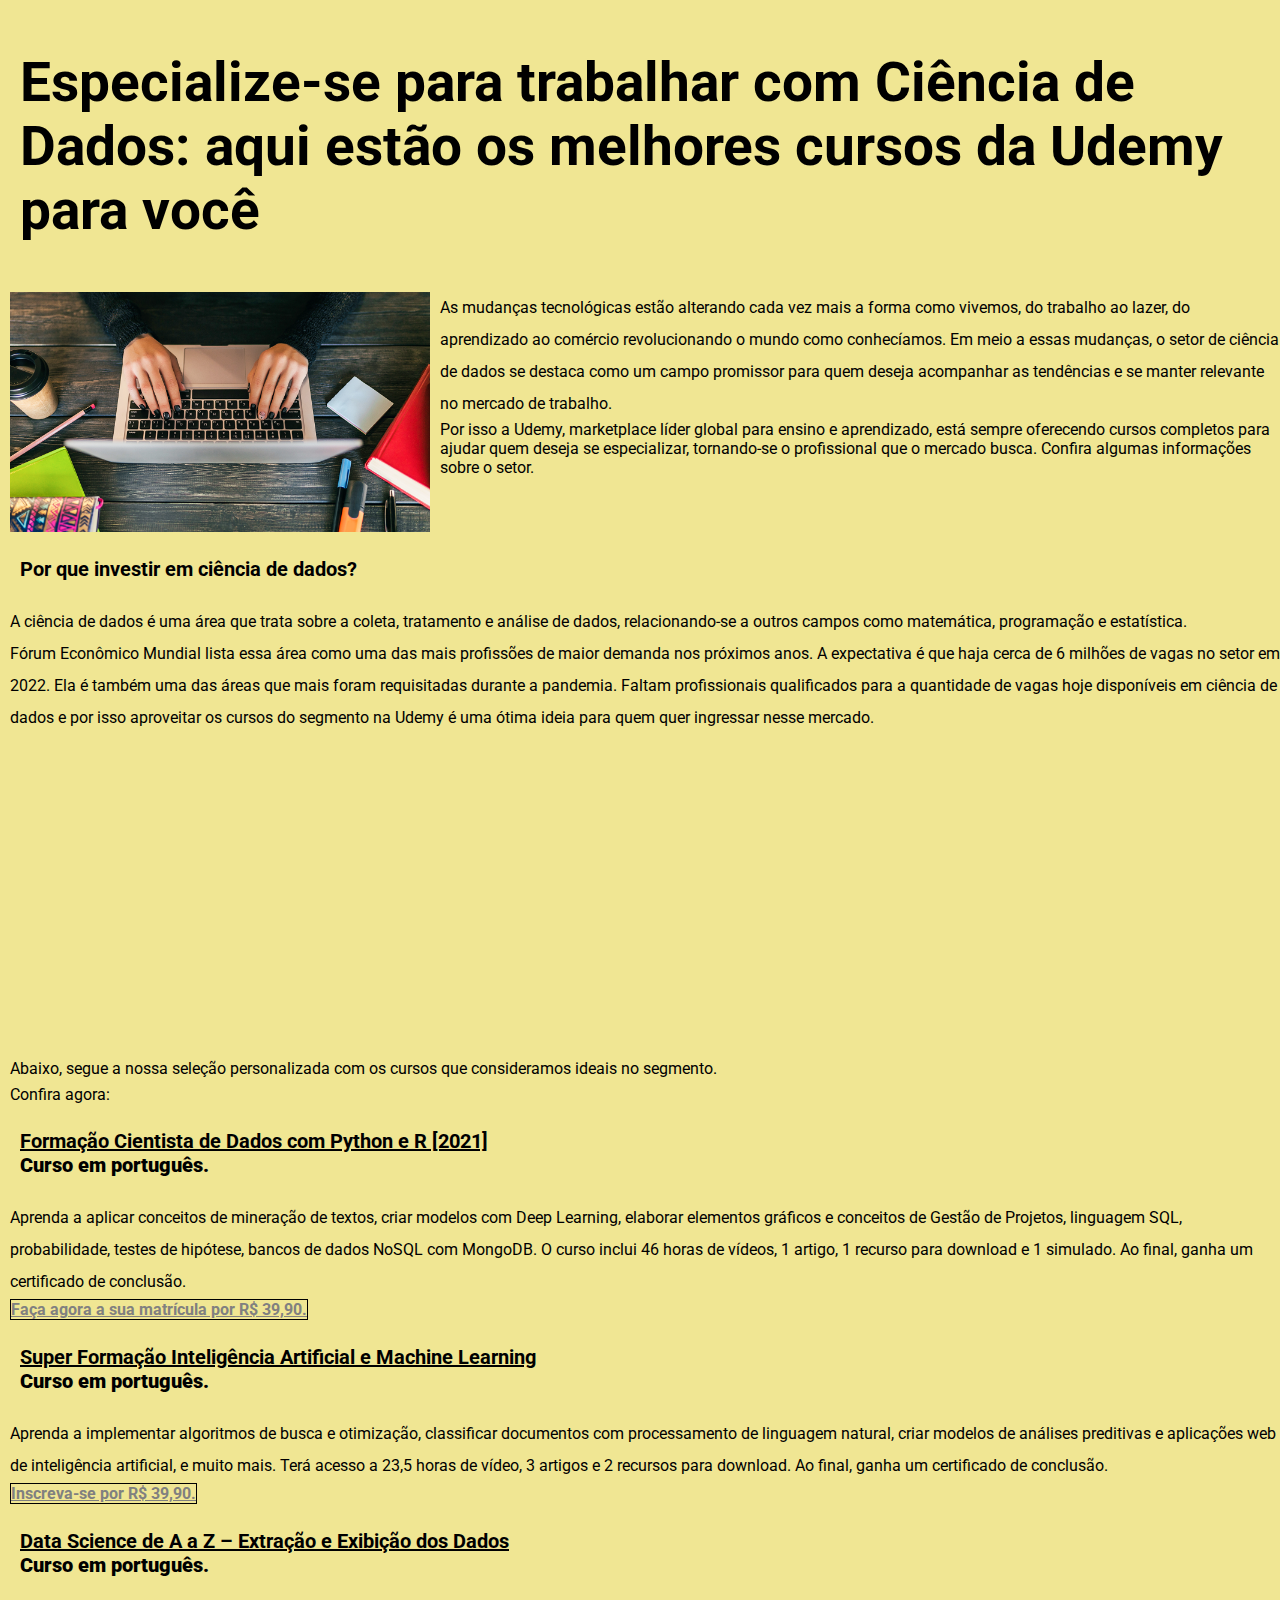
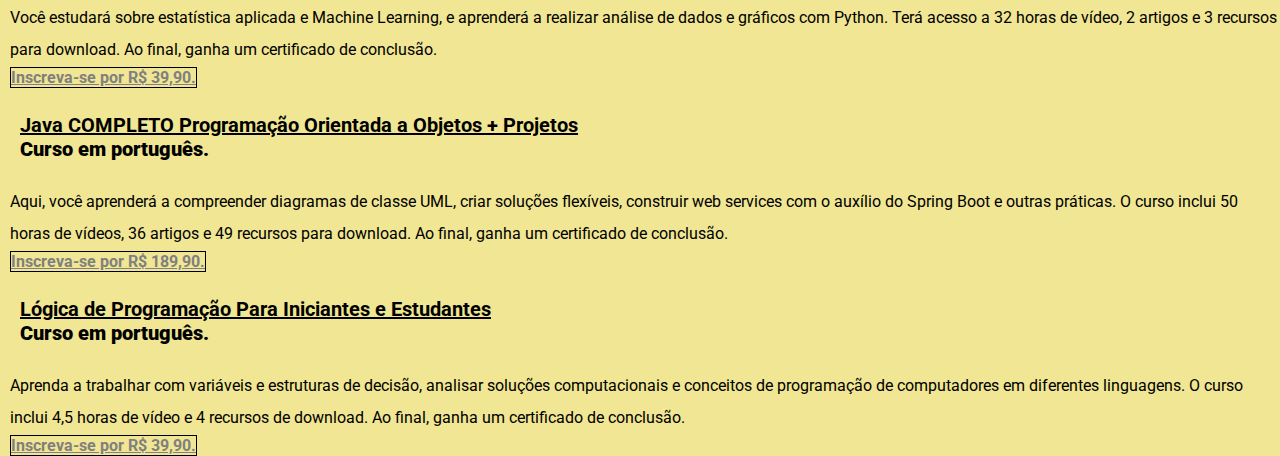
<file: index.html>
<!DOCTYPE html>
<html lang="pt-BR">
<head>
    <meta charset="UTF-8">
    <meta http-equiv="X-UA-Compatible" content="IE=edge">
    <meta name="viewport" content="width=device-width, initial-scale=1.0">
    <title>DATA SCIENCE INFO</title>
    <link rel="preconnect" href="https://fonts.googleapis.com">
    <link rel="preconnect" href="https://fonts.gstatic.com" crossorigin>
    <link href="https://fonts.googleapis.com/css2?family=Roboto&display=swap" rel="stylesheet">
    <link rel="stylesheet" href="style.css">
</head>
<body>
    <h1> Especialize-se para trabalhar com Ciência de Dados: aqui estão os melhores cursos da Udemy para você </h1>
    <img src="./images/ensino-hibrido.png" alt="estudante mexendo no computador" class="imagem"/>
    <p> As mudanças tecnológicas estão alterando cada vez mais a forma como vivemos, do trabalho ao lazer, do aprendizado ao comércio revolucionando o mundo como conhecíamos.
    Em meio a essas mudanças, o setor de ciência de dados se destaca como um campo promissor para quem deseja acompanhar as tendências e se manter relevante no mercado de trabalho.</p>
    Por isso a Udemy, marketplace líder global para ensino e aprendizado, está sempre oferecendo cursos completos para ajudar quem deseja se especializar, tornando-se o profissional que o mercado busca. 
    Confira algumas informações sobre o setor.

    <div class="clearfix"></div>

    <h2> Por que investir em ciência de dados?</h2>

    <p> A ciência de dados é uma área que trata sobre a coleta, tratamento e análise de dados, relacionando-se a outros campos como matemática, programação e estatística.</p>
    <p> Fórum Econômico Mundial lista essa área como uma das mais profissões de maior demanda nos próximos anos. A expectativa é que haja cerca de 6 milhões de vagas no setor em 2022. Ela é também uma das áreas que mais foram requisitadas durante a pandemia. Faltam profissionais qualificados para a quantidade de vagas hoje disponíveis em ciência de dados e por isso aproveitar os cursos do segmento na Udemy é uma ótima ideia para quem quer ingressar nesse mercado.</p>

    <iframe width="560" height="315" src="https://www.youtube.com/embed/5b9Z8toVaAU" title="YouTube video player" frameborder="0" allow="accelerometer; autoplay; clipboard-write; encrypted-media; gyroscope; picture-in-picture" allowfullscreen></iframe>

    <p>Abaixo, segue a nossa seleção personalizada com os cursos que consideramos ideais no segmento.</p>
    Confira agora:
    <section>
        <h2>
            <a class="postcurso" href="https://www.udemy.com/course/cientista-de-dados/?utm_source=aff-campaign&utm_medium=udemyads&utm_term=Content&ranMID=44061&ranEAID=pPTAmHIqzQk&ranSiteID=pPTAmHIqzQk-dmOXqD.1.yf11IrICsfgUg&LSNSUBSITE=LSNSUBSITE&utm_medium=udemyads&LSNPUBID=pPTAmHIqzQk&utm_source=aff-campaign" target="_blank">Formação Cientista de Dados com Python e R [2021]</a><strong><br> Curso em português.</strong>
        </h2>    
            <p> Aprenda a aplicar conceitos de mineração de textos, criar modelos com Deep Learning, elaborar elementos gráficos e conceitos de Gestão de Projetos, linguagem SQL, probabilidade, testes de hipótese, bancos de dados NoSQL com MongoDB.
            O curso inclui 46 horas de vídeos, 1 artigo, 1 recurso para download e 1 simulado. Ao final, ganha um certificado de conclusão.</p>
        <h3>
            <a class="matricula" href="https://click.linksynergy.com/deeplink?id=pPTAmHIqzQk&mid=44061&murl=https%3A%2F%2Fwww.udemy.com%2Fcourse%2Fcientista-de-dados%2F&LSNSUBSITE=LSNSUBSITE">Faça agora a sua matrícula por R$ 39,90.</a>
        </h3>

    </section>

    <section>
        <h2>
            <a class="postcurso" href="https://click.linksynergy.com/deeplink?id=pPTAmHIqzQk&mid=44061&murl=https%3A%2F%2Fwww.udemy.com%2Fcourse%2Finteligencia-artificial-e-machine-learning%2F&LSNSUBSITE=LSNSUBSITE" target="_blank">Super Formação Inteligência Artificial e Machine Learning</a><strong><br>Curso em português.</strong>
        </h2>
            <p>Aprenda a implementar algoritmos de busca e otimização, classificar documentos com processamento de linguagem natural, criar modelos de análises preditivas e aplicações web de inteligência artificial, e muito mais.
            Terá acesso a 23,5 horas de vídeo, 3 artigos e 2 recursos para download. Ao final, ganha um certificado de conclusão.</p>
        <h3>
            <a class="matricula" href="https://click.linksynergy.com/deeplink?id=pPTAmHIqzQk&mid=44061&murl=https%3A%2F%2Fwww.udemy.com%2Fcourse%2Finteligencia-artificial-e-machine-learning%2F&LSNSUBSITE=LSNSUBSITE">Inscreva-se por R$ 39,90.</a>
        </h3>

    </section>
    
    <section>
        <h2>
            <a class="postcurso" href="https://click.linksynergy.com/deeplink?id=pPTAmHIqzQk&mid=44061&murl=https%3A%2F%2Fwww.udemy.com%2Fcourse%2Fcurso-data-science-completo%2F&LSNSUBSITE=LSNSUBSITE" target="_blank">Data Science de A a Z – Extração e Exibição dos Dados</a><strong><br>Curso em português.</strong>
        </h2>
            <p>Você estudará sobre estatística aplicada e Machine Learning, e aprenderá a realizar análise de dados e gráficos com Python.
               Terá acesso a 32 horas de vídeo, 2 artigos e 3 recursos para download. Ao final, ganha um certificado de conclusão.</p>
        <h3>
            <a class="matricula" href="https://click.linksynergy.com/deeplink?id=pPTAmHIqzQk&mid=44061&murl=https%3A%2F%2Fwww.udemy.com%2Fcourse%2Fcurso-data-science-completo%2F&LSNSUBSITE=LSNSUBSITE">Inscreva-se por R$ 39,90.</a></h3>
    </section>
    
    <section>
        <h2>
            <a class="postcurso" href="https://click.linksynergy.com/deeplink?id=pPTAmHIqzQk&mid=44061&murl=https%3A%2F%2Fwww.udemy.com%2Fcourse%2Fjava-curso-completo%2F&LSNSUBSITE=LSNSUBSITE" target="_blank">Java COMPLETO Programação Orientada a Objetos + Projetos</a><strong><br>Curso em português.</strong>
        </h2>
            <p>Aqui, você aprenderá a compreender diagramas de classe UML, criar soluções flexíveis, construir web services com o auxílio do Spring Boot e outras práticas. O curso inclui 50 horas de vídeos, 36 artigos e 49 recursos para download. Ao final, ganha um certificado de conclusão.</p>
        <h3>
            <a class="matricula" href="https://click.linksynergy.com/deeplink?id=pPTAmHIqzQk&mid=44061&murl=https%3A%2F%2Fwww.udemy.com%2Fcourse%2Fjava-curso-completo%2F&LSNSUBSITE=LSNSUBSITE">Inscreva-se por R$ 189,90.</a>
        </h3>
    </section>

    <section>
        <h2>
            <a class="postcurso" href="https://click.linksynergy.com/deeplink?id=pPTAmHIqzQk&mid=44061&murl=https%3A%2F%2Fwww.udemy.com%2Flogica-de-programacao-java-python-visualg-e-javascript&LSNSUBSITE=LSNSUBSITE" target="_blank">Lógica de Programação Para Iniciantes e Estudantes</a><strong><br>Curso em português.</strong>
        </h2>
            <p>Aprenda a trabalhar com variáveis e estruturas de decisão, analisar soluções computacionais e conceitos de programação de computadores em diferentes linguagens. O curso inclui 4,5 horas de vídeo e 4 recursos de download. Ao final, ganha um certificado de conclusão.</p>
        <h3>
            <a class="matricula" href="https://click.linksynergy.com/deeplink?id=pPTAmHIqzQk&mid=44061&murl=https%3A%2F%2Fwww.udemy.com%2Flogica-de-programacao-java-python-visualg-e-javascript&LSNSUBSITE=LSNSUBSITE">Inscreva-se por R$ 39,90.</a>
        </h3>
    </section>

</body>
</html>
</file>
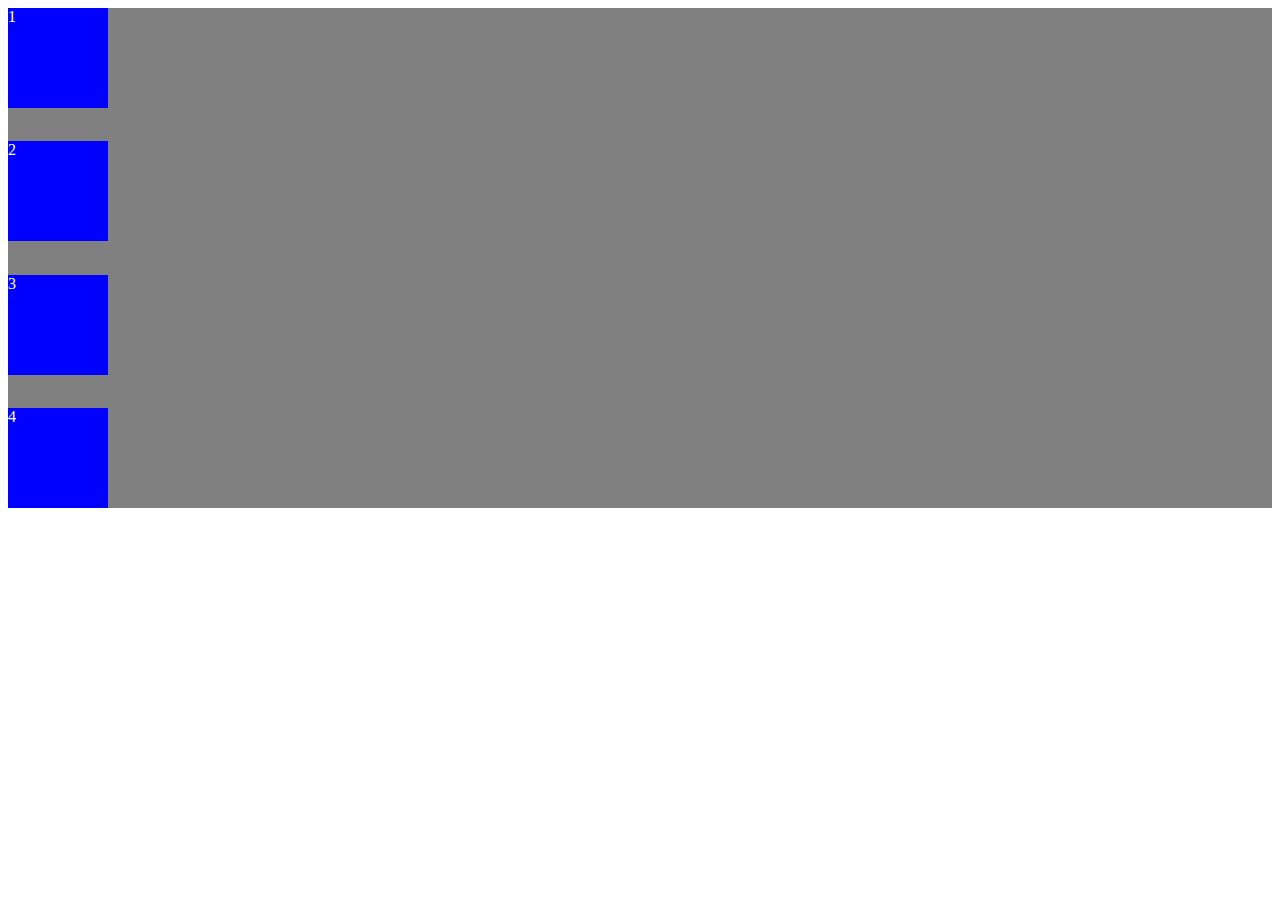
<file: display-flex.html>
<!DOCTYPE html>
<html lang="pt-BR">
<head>
    <meta charset="UTF-8">
    <meta http-equiv="X-UA-Compatible" content="IE=edge">
    <meta name="viewport" content="width=device-width, initial-scale=1.0">
    <title>Display Flex</title>
    <style>
        .card {
            width: 100px;
            height: 100px;
            background: blue;
            color: #fff;
        }
        .pai {
            background: gray;
            height: 500px;
            display: flex;
            flex-direction: column;
            /*flex-wrap: wrap;*/
            /*justify-content: flex-end;*/
            /*justify-content: space-around;*/
            /*justify-content: space-evenly;*/
            justify-content: space-between;
            /*align-items: center;*/
            /*align-items: flex-end;*/
            align-items: flex-start;

        }
    </style>
</head>
<body>
    <div class="pai">
      <div class="card">1</div>
      <div class="card">2</div>
      <div class="card">3</div>
      <div class="card">4</div>
</body>
</html>
</file>
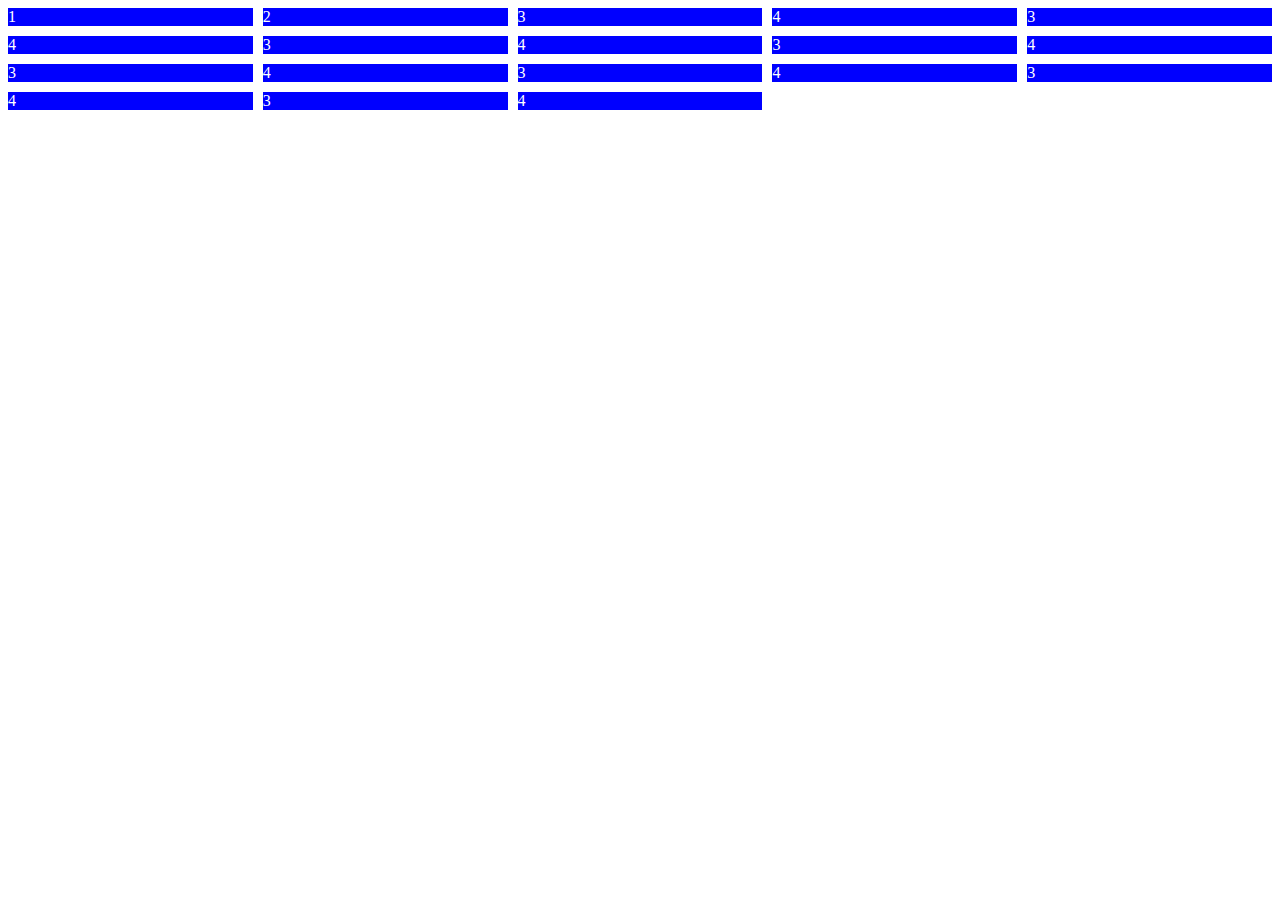
<file: display-grid.html>
<!DOCTYPE html>
<html lang="pt-BR">
<head>
    <meta charset="UTF-8">
    <meta http-equiv="X-UA-Compatible" content="IE=edge">
    <meta name="viewport" content="width=device-width, initial-scale=1.0">
    <title>DISPLAY GRID</title>
    <style>
        .card {
            background: blue;
            color: white;
        }
        .pai {
            display: grid;
            grid-template-columns: 1fr 1fr 20px;
            gap: 10px;
            
        }
        @media (min-width:1200px) {
            .pai {
                grid-template-columns: 1fr 1fr 1fr 1fr 1fr;
            }
        }
    </style>
</head>
<body>
    <div class="pai">
        <div class="card">1</div>
        <div class="card">2</div>
        <div class="card">3</div>
        <div class="card">4</div>
        <div class="card">3</div>
        <div class="card">4</div>
        <div class="card">3</div>
        <div class="card">4</div>
        <div class="card">3</div>
        <div class="card">4</div>
        <div class="card">3</div>
        <div class="card">4</div>
        <div class="card">3</div>
        <div class="card">4</div>
        <div class="card">3</div>
        <div class="card">4</div>
        <div class="card">3</div>
        <div class="card">4</div>
</body>
</html>
</file>
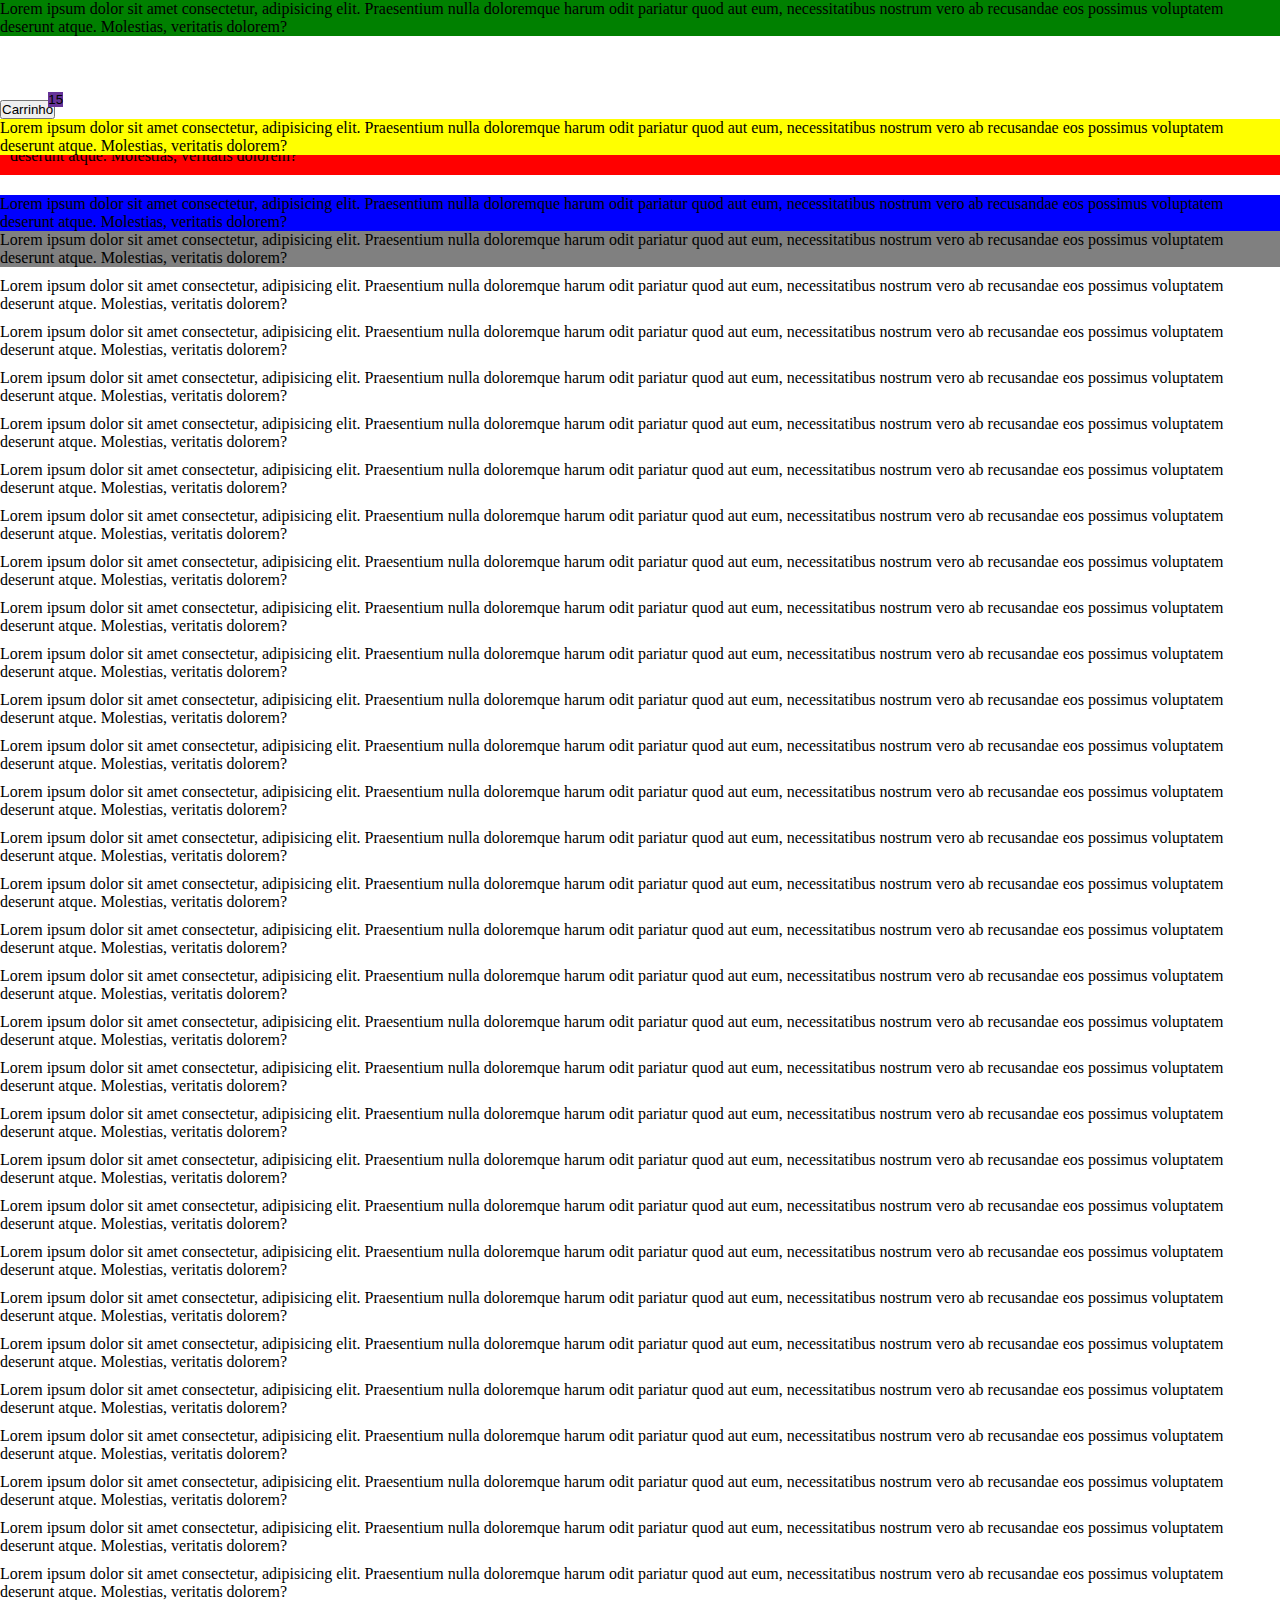
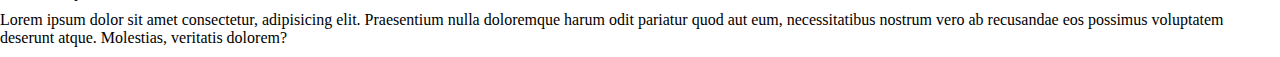
<file: position.html>
<!DOCTYPE html>
<html lang="en">
<head>
    <meta charset="UTF-8">
    <meta http-equiv="X-UA-Compatible" content="IE=edge">
    <meta name="viewport" content="width=device-width, initial-scale=1.0">
    <title>Document</title>
    <style>
        * {
            margin: 0;
            padding: 0;
        }
        body {
            padding-top: 100px;
        }
        p {
            margin-bottom: 10px;
        }
        .estatico {
            top: 30px;
            padding: 10px;
            background: red;
            position: static;
        }
        .fixo {
            background: green;
            position: fixed;
            top: 0;
        }
        .relativo {
            background: blue;
            position: relative;
            top: 10px;
            left: 0;
        }
        .absoluto {
            background: yellow;
            position: absolute;
        }
        .medalha{
            position: absolute;
            top: 0;
            right: 0;
            background: rebeccapurple;
            top: -10px;
            right: -10px;
        }
        .btn-carrinho {
            position: relative;
        }
        .adesivo {
            background: gray;
            position: sticky;
            top: 0;
        }
    </style>
</head>
<body>
    <button class="btn-carrinho">Carrinho<span class="medalha">15</span></button>

    <p class="absoluto">
        Lorem ipsum dolor sit amet consectetur, adipisicing elit. Praesentium nulla doloremque harum odit pariatur quod aut eum, necessitatibus nostrum vero ab recusandae eos possimus voluptatem deserunt atque. Molestias, veritatis dolorem?
    </p>
    <p class="estatico">
        Lorem ipsum dolor sit amet consectetur, adipisicing elit. Praesentium nulla doloremque harum odit pariatur quod aut eum, necessitatibus nostrum vero ab recusandae eos possimus voluptatem deserunt atque. Molestias, veritatis dolorem?
    </p>
    <p class="fixo">
        Lorem ipsum dolor sit amet consectetur, adipisicing elit. Praesentium nulla doloremque harum odit pariatur quod aut eum, necessitatibus nostrum vero ab recusandae eos possimus voluptatem deserunt atque. Molestias, veritatis dolorem?
    </p>
    <p class="relativo">
        Lorem ipsum dolor sit amet consectetur, adipisicing elit. Praesentium nulla doloremque harum odit pariatur quod aut eum, necessitatibus nostrum vero ab recusandae eos possimus voluptatem deserunt atque. Molestias, veritatis dolorem?
    </p>
    <p class="adesivo">
        Lorem ipsum dolor sit amet consectetur, adipisicing elit. Praesentium nulla doloremque harum odit pariatur quod aut eum, necessitatibus nostrum vero ab recusandae eos possimus voluptatem deserunt atque. Molestias, veritatis dolorem?
    </p>
    <p>
        Lorem ipsum dolor sit amet consectetur, adipisicing elit. Praesentium nulla doloremque harum odit pariatur quod aut eum, necessitatibus nostrum vero ab recusandae eos possimus voluptatem deserunt atque. Molestias, veritatis dolorem?
    </p>
    <p>
        Lorem ipsum dolor sit amet consectetur, adipisicing elit. Praesentium nulla doloremque harum odit pariatur quod aut eum, necessitatibus nostrum vero ab recusandae eos possimus voluptatem deserunt atque. Molestias, veritatis dolorem?
    </p>
    <p>
        Lorem ipsum dolor sit amet consectetur, adipisicing elit. Praesentium nulla doloremque harum odit pariatur quod aut eum, necessitatibus nostrum vero ab recusandae eos possimus voluptatem deserunt atque. Molestias, veritatis dolorem?
    </p>
    <p>
        Lorem ipsum dolor sit amet consectetur, adipisicing elit. Praesentium nulla doloremque harum odit pariatur quod aut eum, necessitatibus nostrum vero ab recusandae eos possimus voluptatem deserunt atque. Molestias, veritatis dolorem?
    </p>
    <p>
        Lorem ipsum dolor sit amet consectetur, adipisicing elit. Praesentium nulla doloremque harum odit pariatur quod aut eum, necessitatibus nostrum vero ab recusandae eos possimus voluptatem deserunt atque. Molestias, veritatis dolorem?
    </p>
    <p>
        Lorem ipsum dolor sit amet consectetur, adipisicing elit. Praesentium nulla doloremque harum odit pariatur quod aut eum, necessitatibus nostrum vero ab recusandae eos possimus voluptatem deserunt atque. Molestias, veritatis dolorem?
    </p>
    <p>
        Lorem ipsum dolor sit amet consectetur, adipisicing elit. Praesentium nulla doloremque harum odit pariatur quod aut eum, necessitatibus nostrum vero ab recusandae eos possimus voluptatem deserunt atque. Molestias, veritatis dolorem?
    </p>
    <p>
        Lorem ipsum dolor sit amet consectetur, adipisicing elit. Praesentium nulla doloremque harum odit pariatur quod aut eum, necessitatibus nostrum vero ab recusandae eos possimus voluptatem deserunt atque. Molestias, veritatis dolorem?
    </p>
    <p>
        Lorem ipsum dolor sit amet consectetur, adipisicing elit. Praesentium nulla doloremque harum odit pariatur quod aut eum, necessitatibus nostrum vero ab recusandae eos possimus voluptatem deserunt atque. Molestias, veritatis dolorem?
    </p>
    <p>
        Lorem ipsum dolor sit amet consectetur, adipisicing elit. Praesentium nulla doloremque harum odit pariatur quod aut eum, necessitatibus nostrum vero ab recusandae eos possimus voluptatem deserunt atque. Molestias, veritatis dolorem?
    </p>
    <p>
        Lorem ipsum dolor sit amet consectetur, adipisicing elit. Praesentium nulla doloremque harum odit pariatur quod aut eum, necessitatibus nostrum vero ab recusandae eos possimus voluptatem deserunt atque. Molestias, veritatis dolorem?
    </p>
    <p>
        Lorem ipsum dolor sit amet consectetur, adipisicing elit. Praesentium nulla doloremque harum odit pariatur quod aut eum, necessitatibus nostrum vero ab recusandae eos possimus voluptatem deserunt atque. Molestias, veritatis dolorem?
    </p>
    <p>
        Lorem ipsum dolor sit amet consectetur, adipisicing elit. Praesentium nulla doloremque harum odit pariatur quod aut eum, necessitatibus nostrum vero ab recusandae eos possimus voluptatem deserunt atque. Molestias, veritatis dolorem?
    </p>
    <p>
        Lorem ipsum dolor sit amet consectetur, adipisicing elit. Praesentium nulla doloremque harum odit pariatur quod aut eum, necessitatibus nostrum vero ab recusandae eos possimus voluptatem deserunt atque. Molestias, veritatis dolorem?
    </p>
    <p>
        Lorem ipsum dolor sit amet consectetur, adipisicing elit. Praesentium nulla doloremque harum odit pariatur quod aut eum, necessitatibus nostrum vero ab recusandae eos possimus voluptatem deserunt atque. Molestias, veritatis dolorem?
    </p>
    <p>
        Lorem ipsum dolor sit amet consectetur, adipisicing elit. Praesentium nulla doloremque harum odit pariatur quod aut eum, necessitatibus nostrum vero ab recusandae eos possimus voluptatem deserunt atque. Molestias, veritatis dolorem?
    </p>
    <p>
        Lorem ipsum dolor sit amet consectetur, adipisicing elit. Praesentium nulla doloremque harum odit pariatur quod aut eum, necessitatibus nostrum vero ab recusandae eos possimus voluptatem deserunt atque. Molestias, veritatis dolorem?
    </p>
    <p>
        Lorem ipsum dolor sit amet consectetur, adipisicing elit. Praesentium nulla doloremque harum odit pariatur quod aut eum, necessitatibus nostrum vero ab recusandae eos possimus voluptatem deserunt atque. Molestias, veritatis dolorem?
    </p>
    <p>
        Lorem ipsum dolor sit amet consectetur, adipisicing elit. Praesentium nulla doloremque harum odit pariatur quod aut eum, necessitatibus nostrum vero ab recusandae eos possimus voluptatem deserunt atque. Molestias, veritatis dolorem?
    </p>
    <p>
        Lorem ipsum dolor sit amet consectetur, adipisicing elit. Praesentium nulla doloremque harum odit pariatur quod aut eum, necessitatibus nostrum vero ab recusandae eos possimus voluptatem deserunt atque. Molestias, veritatis dolorem?
    </p>
    <p>
        Lorem ipsum dolor sit amet consectetur, adipisicing elit. Praesentium nulla doloremque harum odit pariatur quod aut eum, necessitatibus nostrum vero ab recusandae eos possimus voluptatem deserunt atque. Molestias, veritatis dolorem?
    </p>
    <p>
        Lorem ipsum dolor sit amet consectetur, adipisicing elit. Praesentium nulla doloremque harum odit pariatur quod aut eum, necessitatibus nostrum vero ab recusandae eos possimus voluptatem deserunt atque. Molestias, veritatis dolorem?
    </p>
    <p>
        Lorem ipsum dolor sit amet consectetur, adipisicing elit. Praesentium nulla doloremque harum odit pariatur quod aut eum, necessitatibus nostrum vero ab recusandae eos possimus voluptatem deserunt atque. Molestias, veritatis dolorem?
    </p>
    <p>
        Lorem ipsum dolor sit amet consectetur, adipisicing elit. Praesentium nulla doloremque harum odit pariatur quod aut eum, necessitatibus nostrum vero ab recusandae eos possimus voluptatem deserunt atque. Molestias, veritatis dolorem?
    </p>
    <p>
        Lorem ipsum dolor sit amet consectetur, adipisicing elit. Praesentium nulla doloremque harum odit pariatur quod aut eum, necessitatibus nostrum vero ab recusandae eos possimus voluptatem deserunt atque. Molestias, veritatis dolorem?
    </p>
    <p>
        Lorem ipsum dolor sit amet consectetur, adipisicing elit. Praesentium nulla doloremque harum odit pariatur quod aut eum, necessitatibus nostrum vero ab recusandae eos possimus voluptatem deserunt atque. Molestias, veritatis dolorem?
    </p>
    <p>
        Lorem ipsum dolor sit amet consectetur, adipisicing elit. Praesentium nulla doloremque harum odit pariatur quod aut eum, necessitatibus nostrum vero ab recusandae eos possimus voluptatem deserunt atque. Molestias, veritatis dolorem?
    </p>
    <p>
        Lorem ipsum dolor sit amet consectetur, adipisicing elit. Praesentium nulla doloremque harum odit pariatur quod aut eum, necessitatibus nostrum vero ab recusandae eos possimus voluptatem deserunt atque. Molestias, veritatis dolorem?
    </p>
    <p>
        Lorem ipsum dolor sit amet consectetur, adipisicing elit. Praesentium nulla doloremque harum odit pariatur quod aut eum, necessitatibus nostrum vero ab recusandae eos possimus voluptatem deserunt atque. Molestias, veritatis dolorem?
    </p>
    <p>
        Lorem ipsum dolor sit amet consectetur, adipisicing elit. Praesentium nulla doloremque harum odit pariatur quod aut eum, necessitatibus nostrum vero ab recusandae eos possimus voluptatem deserunt atque. Molestias, veritatis dolorem?
    </p>
</body>
</html>
</file>
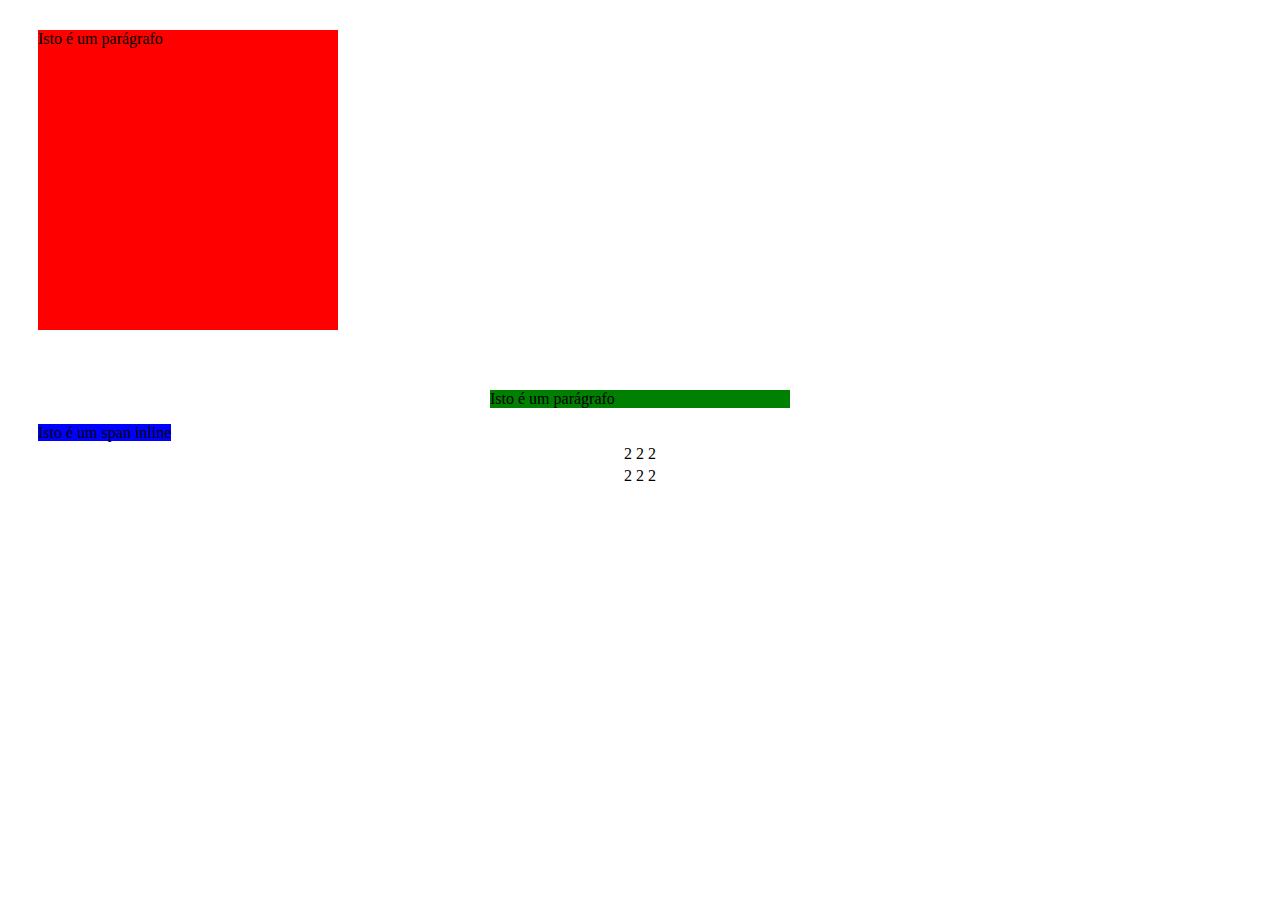
<file: teste-posicionamento.html>
<!DOCTYPE html>
<html lang="en">
<head>
    <meta charset="UTF-8">
    <meta http-equiv="X-UA-Compatible" content="IE=edge">
    <meta name="viewport" content="width=device-width, initial-scale=1.0">
    <title>Document</title>
    <style>
        .p-1 {
            background: red;
            width: 300px;
            height: 300px;
            margin: 30px;
        }
        .p-2 {
            background: green;
            margin-top: 60px;
            width: 300px;
            margin-left: auto;
            margin-right: auto;
        }
        span {
            background: blue;
            width: 300px;
            height: 300px;
            margin: 30px;
        }
        table {
            margin-left: auto;
            margin-right: auto;
        }
    </style>
</head>
<body>
   <p class="p-1">Isto é um parágrafo</p> 
   <p class="p-2">Isto é um parágrafo</p> 
   <span>Isto é um span inline</span>
   <table>
       <tbody>
           <tr>
               <td>2</td>
               <td>2</td>
               <td>2</td>
           </tr>
           <tr>
               <td>2</td>
               <td>2</td>
               <td>2</td>
           </tr>
       </tbody>
   </table>
</body>
</html>
</file>
<file: style.css>
* {
    font-family: 'Roboto', Times, serif;
    box-sizing: border-box;
    margin: 0;
    padding: 0;
}
body {
    background: rgb(240, 230, 147);
    margin-left: 10px;
}
h1 {
    font-size: 55px;
    padding-top: 50px;
    padding-right: 10px;
    padding-bottom: 50px;
    padding-left: 10px;


}
h2 {
    font-size: 20px;
    color: black;
    padding-top: 25px;
    padding-bottom: 25px;
    padding-left: 10px;
    padding-right: 10px;
}
.postcurso {
    font-size: 20px;
    color: black;
}
.matricula {
    border: 1px solid black;
    color: gray;
    font-size: 16px;
    
}
h3 {
    box-sizing: border-box;
}

h3:hover {
    background: black;
    
}

p {
    line-height: 2;
}

img {
    max-width: 100%;
    max-height: 100%;
    width: 420px;
   
}

iframe {
    max-width: 100%;
    max-height: 100%;
}
@media (max-width: 700px) {
    h1{
        color:rgb(129, 19, 19)
    }
    h2 {
        color: rgb(31, 99, 226);
    }
}
.imagem {
    float: left;
    margin-right: 10px;
}
.clearfix{
    clear: both;
}
</file>
